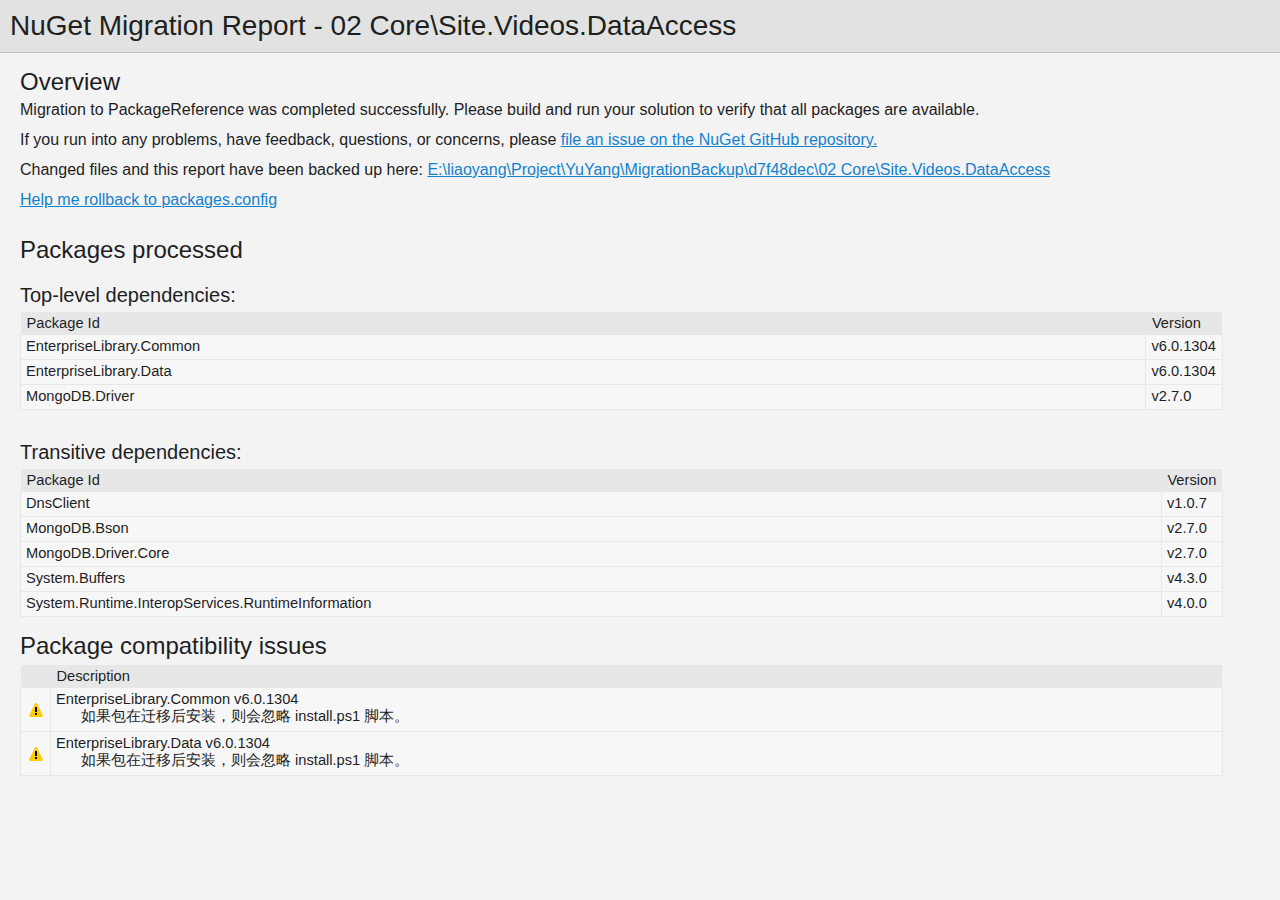
<file: MigrationBackup/d7f48dec/02 Core/Site.Videos.DataAccess/NuGetUpgradeLog.html>
<!DOCTYPE html>
<!-- saved from url=(0014)about:internet -->

    <html xmlns:msxsl="urn:schemas-microsoft-com:xslt"><head><meta content="en-us" http-equiv="Content-Language" /><meta content="text/html; charset=utf-16" http-equiv="Content-Type" /><title _locID="NuGetUpgradeReportTitle">
          NuGetMigrationLog
        </title><style>
            
                    /* Body style, for the entire document */
                    body
                    {
                        background: #F3F3F4;
                        color: #1E1E1F;
                        font-family: "Segoe UI", Tahoma, Geneva, Verdana, sans-serif;
                        font-size: 12pt;
                        padding: 0;
                        margin: 0;
                    }

                    /* Header1 style, used for the main title */
                    h1
                    {
                        padding: 10px 0px 10px 10px;
                        font-size: 21pt;
                        background-color: #E2E2E2;
                        border-bottom: 1px #C1C1C2 solid; 
                        color: #201F20;
                        margin: 0;
                        font-weight: normal;
                    }

                    /* Header2 style, used for "Overview" and other sections */
                    h2
                    {
                        font-size: 18pt;
                        font-weight: normal;
                        padding: 15px 0 5px 0;
                        margin: 0;
                    }

                    /* Header3 style, used for sub-sections, such as project name */
                    h3
                    {
                        font-weight: normal;
                        font-size: 15pt;
                        margin: 0;
                        padding: 15px 0 5px 0;
                        background-color: transparent;
                    }

                    .info-text
                    {
                        margin: 0px 0 0.75em 0;
                    }

                    /* Color all hyperlinks one color */
                    a
                    {
                        color: #1382CE;
                    }

                    /* Table styles */ 
                    table
                    {
                        border-spacing: 0 0;
                        border-collapse: collapse;
                        font-size: 11pt;
                    }

                    table th
                    {
                        background: #E7E7E8;
                        text-align: left;
                        text-decoration: none;
                        font-weight: normal;
                        padding: 3px 6px 3px 6px;
                    }

                    table td
                    {
                        vertical-align: top;
                        padding: 3px 6px 5px 5px;
                        margin: 0px;
                        border: 1px solid #E7E7E8;
                        background: #F7F7F8;
                    }

                    /* Local link is a style for hyperlinks that link to file:/// content, there are lots so color them as 'normal' text until the user mouse overs */
                    .localLink
                    {
                        color: #1E1E1F;
                        background: #EEEEED;
                        text-decoration: none;
                    }

                    .localLink:hover
                    {
                        color: #1382CE;
                        background: #FFFF99;
                        text-decoration: none;
                    }

                    .issueCell
                    {
                        width: 100%;
                    }

                    .packageIssue
                    {
                        margin-left: 25px;
                    }

                    /* Padding around the content after the h1 */ 
                    #content 
                    {
	                    padding: 0px 20px 20px 20px; 
                    }

                    .issues table
                    {
                        width: 97%;
                    }

                    /* All Icons */
                    .IconSuccessEncoded, .IconInfoEncoded, .IconWarningEncoded, .IconErrorEncoded
                    {
                        min-width:18px;
                        min-height:18px; 
                        background-repeat:no-repeat;
                        background-position:center;
                    }

                    .IconSuccessEncoded
                    {
                        background-image: url([data-uri]);
                    }

                    .IconInfoEncoded
                    {
                        background-image: url([data-uri]);
                    }

                    .IconWarningEncoded
                    {
                        background-image: url([data-uri]);
                    }

                    .IconErrorEncoded
                    {
                        background-image: url([data-uri]);
                    }
                
          </style></head><body><h1>
          NuGet Migration Report - 02 Core\Site.Videos.DataAccess</h1><div id="content"><h2 _locID="OverviewTitle">Overview</h2><div class="info-text">Migration to PackageReference was completed successfully. Please build and run your solution to verify that all packages are available.</div><div class="info-text">
            If you run into any problems, have feedback, questions, or concerns, please
            <a href="https://github.com/NuGet/Home/issues/">file an issue on the NuGet GitHub repository.</a></div><div class="info-text">
            Changed files and this report have been backed up here:
            <a href="E:\liaoyang\Project\YuYang\MigrationBackup\d7f48dec\02 Core\Site.Videos.DataAccess">E:\liaoyang\Project\YuYang\MigrationBackup\d7f48dec\02 Core\Site.Videos.DataAccess</a></div><div class="info-text"><a href="https://aka.ms/nuget-pc2pr-migrator-rollback">Help me rollback to packages.config</a></div><h2 _locID="PackagesTitle">Packages processed</h2><h3 _locID="IncludePackagesTitle">Top-level dependencies:</h3><div class="issues"><table><tr><th class="issueCell">Package Id</th><th>Version</th></tr><tr><td class="issueCell"><span>EnterpriseLibrary.Common</span></td><td><span>
                v6.0.1304</span></td></tr><tr><td class="issueCell"><span>EnterpriseLibrary.Data</span></td><td><span>
                v6.0.1304</span></td></tr><tr><td class="issueCell"><span>MongoDB.Driver</span></td><td><span>
                v2.7.0</span></td></tr></table></div><p /><h3 _locID="IncludePackagesTitle">Transitive dependencies:</h3><div class="issues"><table><tr><th class="issueCell">Package Id</th><th>Version</th></tr><tr><td class="issueCell"><span>DnsClient</span></td><td><span>
                v1.0.7</span></td></tr><tr><td class="issueCell"><span>MongoDB.Bson</span></td><td><span>
                v2.7.0</span></td></tr><tr><td class="issueCell"><span>MongoDB.Driver.Core</span></td><td><span>
                v2.7.0</span></td></tr><tr><td class="issueCell"><span>System.Buffers</span></td><td><span>
                v4.3.0</span></td></tr><tr><td class="issueCell"><span>System.Runtime.InteropServices.RuntimeInformation</span></td><td><span>
                v4.0.0</span></td></tr></table></div><h2 _locID="IssuesTitle">Package compatibility issues</h2><div class="issues"><table><tr><th /><th class="issueCell" _locID="DescriptionTableHeader">Description</th></tr><tr><td class="IconWarningEncoded" /><td class="issueCell"><div>EnterpriseLibrary.Common
          v6.0.1304</div><div class="packageIssue">如果包在迁移后安装，则会忽略 install.ps1 脚本。</div></td></tr><tr><td class="IconWarningEncoded" /><td class="issueCell"><div>EnterpriseLibrary.Data
          v6.0.1304</div><div class="packageIssue">如果包在迁移后安装，则会忽略 install.ps1 脚本。</div></td></tr></table></div></div></body></html>
</file>
